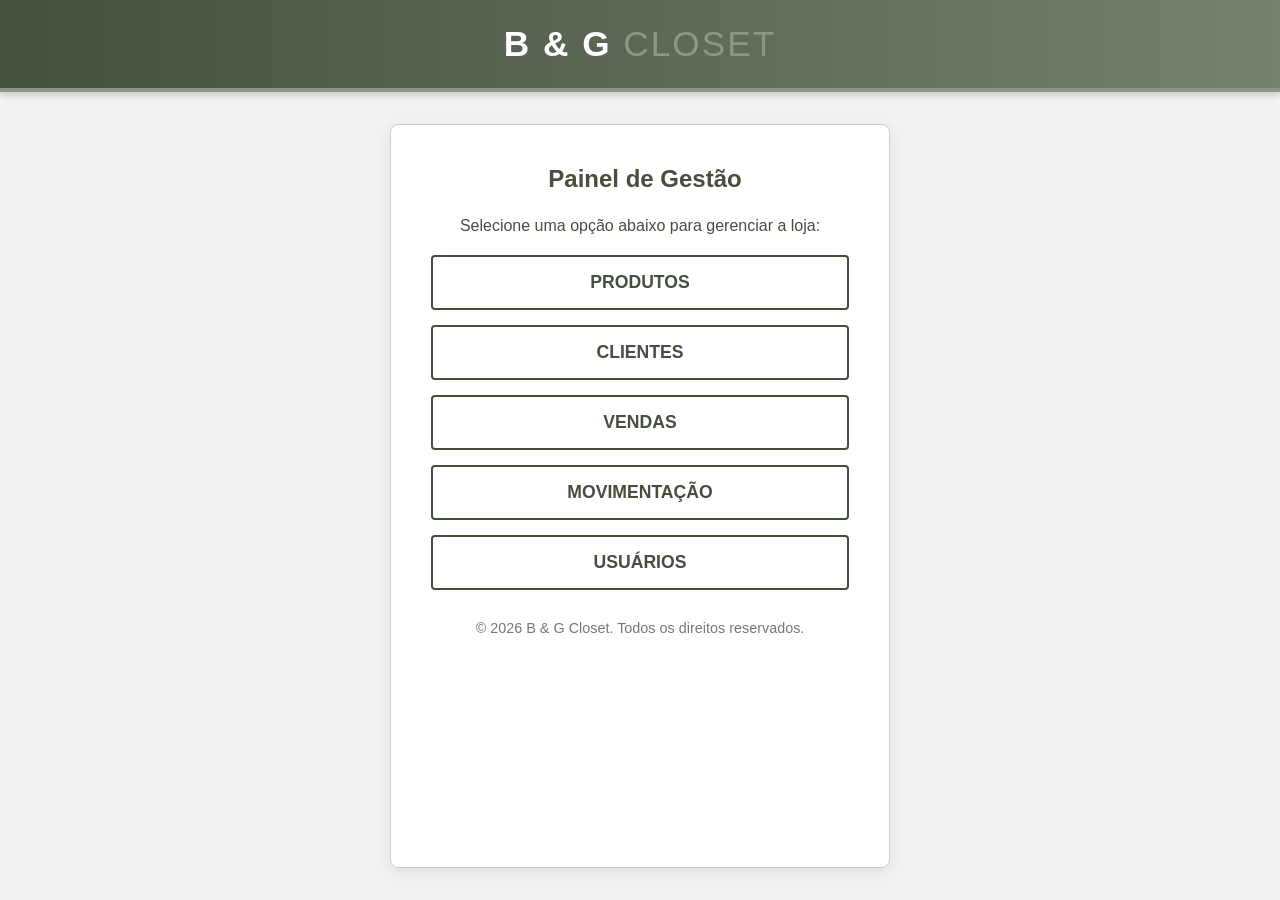
<file: index.html>
<!DOCTYPE html>
<html lang="pt-BR">
<head>
    <meta charset="UTF-8">
    <meta name="viewport" content="width=device-width, initial-scale=1.0">
    <title>B & G Closet - Sistema de Gestão</title>
    
    <link rel="stylesheet" href="assets/css/estilo.css">
    
    <style>
        /* Mantemos apenas os alinhamentos específicos do menu inicial */
        .footer-menu { margin-top: 30px; text-align: center; font-size: 0.9rem; color: #777; }
        .texto-centro { text-align: center; color: var(--color-verde-escuro); margin-bottom: 20px; }
    </style>
</head>
<body>

    <header class="main-header">
        <div class="logo-container">
            <span class="logo-bg">B & G</span> <span class="logo-closet">CLOSET</span>
        </div>
    </header>

    <main class="main-content">
        
        <div class="form-container">
            <h2 style="text-align: center; border-left: none;">Painel de Gestão</h2>
            <p class="texto-centro">Selecione uma opção abaixo para gerenciar a loja:</p>

            <ul class="menu-list">
                <li><a href="modulos/produtos/form_produto.html">Produtos</a></li>
                <li><a href="modulos/clientes/form_cliente.html">Clientes</a></li>
                <li><a href="modulos/vendas/form_venda.html">Vendas</a></li>
                <li><a href="modulos/movimentacao_finaceira/form_financeiro.html">Movimentação</a></li>
                <li><a href="modulos/usuarios/form_usuario.html">Usuários</a></li>
            </ul>

            <div class="footer-menu">
                <p>&copy; 2026 B & G Closet. Todos os direitos reservados.</p>
            </div>
        </div>

    </main>

</body>
</html>
</file>
<file: assets/css/estilo.css>
/* Variáveis de Cores - B & G Closet */
:root {
    --color-verde-escuro: #444f3e; 
    --color-verde-medio: #75806f;  
    --color-verde-claro: #8c9786;  
    
    --color-text: #333333;       
    --color-bg-white: #FFFFFF;   
    --color-bg-page: #f2f3f1;    /* Fundo levemente esverdeado para combinar */
    --color-border: #cccccc;     
    --font-family: 'Segoe UI', Tahoma, Geneva, Verdana, sans-serif;
}

* {
    margin: 0;
    padding: 0;
    box-sizing: border-box;
}

body {
    font-family: var(--font-family);
    background-color: var(--color-bg-page); 
    color: var(--color-text);
    display: flex;
    flex-direction: column;
    min-height: 100vh;
}

/* Header com Degradê Elegante usando as suas cores */
.main-header {
    background: linear-gradient(to right, #444f3e 0%, #75806f 100%);
    color: var(--color-bg-white);
    padding: 1.5rem 0;
    text-align: center;
    border-bottom: 4px solid var(--color-verde-claro);
    box-shadow: 0 4px 6px rgba(0,0,0,0.15);
}

.logo-container {
    font-size: 2.2rem;
    font-weight: bold;
    letter-spacing: 2px;
}

.logo-bg { color: var(--color-bg-white); }
.logo-closet { color: var(--color-verde-claro); font-weight: 300; }

/* Área Principal */
.main-content {
    flex: 1;
    padding: 2rem;
    display: flex;
    justify-content: center; 
}

/* Formulários e Menus */
.form-container {
    background-color: var(--color-bg-white);
    padding: 2.5rem;
    border-radius: 8px;
    box-shadow: 0 4px 15px rgba(0,0,0,0.08);
    border: 1px solid var(--color-border);
    width: 100%;
    max-width: 500px; 
}

h2, h1 {
    color: var(--color-verde-escuro);
    margin-bottom: 1.5rem;
    border-left: 5px solid var(--color-verde-medio);
    padding-left: 10px;
}

form p { margin-bottom: 1.2rem; }

label {
    display: block;
    margin-bottom: 0.5rem;
    font-weight: 600;
    color: var(--color-verde-escuro);
}

input, select, textarea {
    width: 100%;
    padding: 10px;
    border: 1px solid var(--color-border);
    border-radius: 4px;
    font-size: 1rem;
    transition: border-color 0.3s, box-shadow 0.3s;
}

input:focus, select:focus, textarea:focus {
    border-color: var(--color-verde-medio);
    outline: none;
    box-shadow: 0 0 5px rgba(117, 128, 111, 0.4);
}

/* Botões com efeito de transição nas suas cores */
button[type="submit"] {
    background-color: var(--color-verde-escuro);
    color: var(--color-bg-white);
    border: none;
    padding: 14px 20px;
    font-size: 1rem;
    font-weight: bold;
    border-radius: 4px;
    cursor: pointer;
    width: 100%;
    margin-top: 15px;
    text-transform: uppercase;
    letter-spacing: 1px;
    transition: background-color 0.3s, transform 0.1s;
}

button[type="submit"]:hover {
    background-color: var(--color-verde-medio);
}

button[type="submit"]:active {
    transform: scale(0.98);
}

/* Menu Principal (index) */
.menu-list { 
    list-style: none; /* Tira as bolinhas (pontos) da lista */
    padding: 0; 
    margin-top: 20px; 
}

.menu-list li { 
    margin: 15px 0; 
}

/* Garante que o botão normal e o já clicado (visited) fiquem com o fundo branco */
.menu-list a, 
.menu-list a:visited {
    display: block;
    background-color: var(--color-bg-white); 
    color: var(--color-verde-escuro);              
    text-decoration: none;
    padding: 15px;
    text-align: center;
    border-radius: 4px;
    font-size: 1.1rem;
    font-weight: bold;
    text-transform: uppercase;
    border: 2px solid var(--color-verde-escuro);
    transition: all 0.3s ease-in-out;
}

/* Garante que só fique verde escuro ao passar o rato (hover) ou no momento do clique (active) */
.menu-list a:hover,
.menu-list a:active {
    background-color: var(--color-verde-escuro);    
    color: var(--color-bg-white);            
}

/* Remove a linha de seleção que o navegador às vezes deixa "presa" após o clique */
.menu-list a:focus {
    outline: none;
    /* Adiciona uma sombra suave em vez de ficar totalmente verde se selecionado pelo teclado */
    box-shadow: 0 0 0 3px rgba(117, 128, 111, 0.3); 
}

/* Links em geral */
.voltar {
    display: block;
    margin-top: 20px;
    text-align: center;
    color: var(--color-verde-medio);
    text-decoration: none;
    font-weight: bold;
    transition: color 0.3s;
}

.voltar:hover { color: var(--color-verde-escuro); }
</file>
